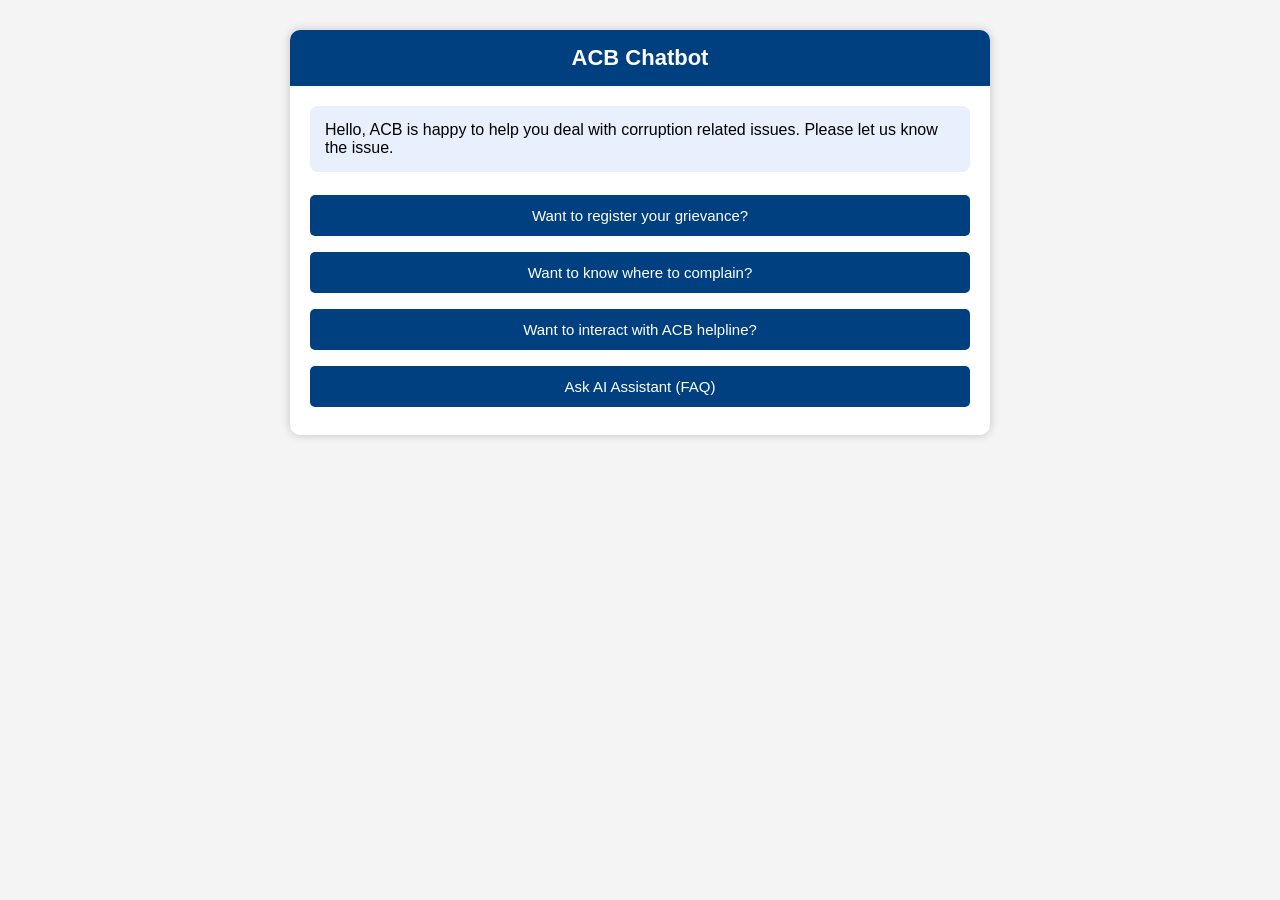
<file: index.html>
<!DOCTYPE html>
<html lang="en">
<head>
<meta charset="UTF-8">
<meta name="viewport" content="width=device-width, initial-scale=1.0">
<title>ACB Chatbot</title>
<style>
audio {
    margin-top: 10px;
}

.recording {
    color: red;
    font-weight: bold;
}
body {
    font-family: Arial, sans-serif;
    background-color: #f4f4f4;
    display: flex;
    justify-content: center;
    margin-top: 30px;
}

.chat-container {
    width: 700px;
    background: #fff;
    border-radius: 10px;
    box-shadow: 0 0 10px rgba(0,0,0,0.2);
    overflow: hidden;
}

.chat-header {
    background: #004080;
    color: white;
    text-align: center;
    padding: 15px;
    font-size: 22px;
    font-weight: bold;
}

.chat-body {
    padding: 20px;
}

.bot-message {
    background: #e8f0fe;
    padding: 15px;
    border-radius: 8px;
    margin-bottom: 15px;
}

.option-btn {
    width: 100%;
    padding: 12px;
    margin: 8px 0;
    background: #004080;
    color: white;
    border: none;
    border-radius: 5px;
    cursor: pointer;
    font-size: 15px;
}

.option-btn:hover {
    background: #0066cc;
}

.form-container {
    display: none;
    margin-top: 20px;
}

.voice-assist-controls {
    display: flex;
    align-items: center;
    gap: 15px;
    margin-bottom: 20px;
}

.mic-btn {
    background: linear-gradient(135deg, #ff6b6b, #e74c3c);
    color: white;
    border: none;
    border-radius: 50%;
    width: 60px;
    height: 60px;
    font-size: 24px;
    cursor: pointer;
    transition: all 0.3s;
    box-shadow: 0 4px 12px rgba(231, 76, 60, 0.4);
}

.mic-btn.listening {
    background: linear-gradient(135deg, #40c057, #2ecc71);
    animation: pulse 1.5s infinite;
}

@keyframes pulse {
    0%, 100% { box-shadow: 0 0 0 0 rgba(46, 204, 113, 0.7); }
    70% { box-shadow: 0 0 0 15px rgba(46, 204, 113, 0); }
}

.voice-progress {
    flex: 1;
    color: #004080;
    font-weight: bold;
}

.form-field {
    margin-bottom: 15px;
    transition: all 0.3s;
}

.form-field.active {
    transform: scale(1.02);
}

.form-field.active input,
.form-field.active textarea {
    border-color: #ff6b6b !important;
    background: #fff5f5;
}

input, textarea {
    width: 100%;
    padding: 10px;
    margin-top: 8px;
    margin-bottom: 12px;
    border: 1px solid #ccc;
    border-radius: 5px;
    box-sizing: border-box;
    transition: border-color 0.3s;
}

input:focus, textarea:focus {
    outline: none;
    border-color: #004080;
}

.submit-btn {
    width: 100%;
    padding: 12px;
    background: green;
    color: white;
    border: none;
    border-radius: 5px;
    cursor: pointer;
}

.submit-btn:hover {
    background: darkgreen;
}

.response {
    margin-top: 15px;
    padding: 15px;
    background: #d4edda;
    border-radius: 5px;
    color: #155724;
    font-weight: bold;
}

.district-container {
    display: none;
    margin-top: 20px;
}

.ai-features {
    margin-top: 20px;
    background: #fff3cd;
    padding: 15px;
    border-radius: 8px;
    display: none;
}

.ai-feature {
    margin: 10px 0;
    padding: 10px;
    background: white;
    border-radius: 8px;
}

.feature-title {
    font-weight: bold;
    color: #856404;
    margin-bottom: 5px;
}

.faq-chat {
    display: none;
    margin-top: 20px;
}

.chat-messages {
    height: 300px;
    overflow-y: auto;
    border: 1px solid #e2e8f0;
    border-radius: 8px;
    padding: 10px;
    margin-bottom: 15px;
}

.faq-msg {
    margin-bottom: 10px;
    padding: 10px;
    border-radius: 8px;
}

.faq-msg.user {
    background: #004080;
    color: white;
    margin-left: 30px;
}

.faq-msg.bot {
    background: #e8f0fe;
    color: #333;
    margin-right: 30px;
}

.faq-input {
    display: flex;
    gap: 10px;
}

.faq-input input {
    flex: 1;
    margin: 0;
}

h3 {
    color: #004080;
}
</style>

</head>

<body>

<div class="chat-container">

<div class="chat-header">
    ACB Chatbot
</div>

<div class="chat-body">

    <div class="bot-message">
        Hello, ACB is happy to help you deal with corruption related issues.
        Please let us know the issue.
    </div>

    <button class="option-btn" onclick="showGrievanceForm()">
        Want to register your grievance?
    </button>

    <button class="option-btn" onclick="showComplaintOptions()">
        Want to know where to complain?
    </button>

    <button class="option-btn" onclick="showCustomerCare()">
        Want to interact with ACB helpline?
    </button>

    <button class="option-btn" onclick="showFAQChat()">
        Ask AI Assistant (FAQ)
    </button>

    <!-- GRIEVANCE FORM -->

    <div class="form-container" id="grievanceForm">

        <h3>Grievance Registration Form</h3>
        <div style="margin-bottom: 15px;">
            <label for="languageSelector" style="font-weight: bold; margin-right: 10px;">Preferred Language:</label>
            <select id="languageSelector" onchange="updateLanguage()">
                <option value="en">English</option>
                <option value="hi">हिंదీ (Hindi)</option>
                <option value="te">తెలుగు (Telugu)</option>
                <option value="ta">தமிழ் (Tamil)</option>
            </select>
        </div>

        <form id="complaintForm">

           <!-- NAME -->
<div class="form-field" data-field="name">
    <input
        type="text"
        id="name"
        placeholder="NAME*"
        pattern="[A-Za-z ]+"
        title="Name should contain only letters and spaces"
        required
    >
</div>

<div class="form-field" data-field="email">
    <input
        type="text"
        id="email"
        placeholder="EMAIL*"
        required
    >
</div>

<div class="form-field" data-field="AADHAR">
    <input
        type="text"
        id="AADHAR"
        placeholder="AADHAR NUMBER*"
        pattern="[0-9]{12}"
        maxlength="12"
        title="AADHAR number must contain exactly 12 digits"
        required
    >
</div>

<div class="form-field" data-field="phone">
    <input
        type="tel"
        id="phone"
        placeholder="PHONE NUMBER*"
        pattern="[0-9]{10}"
        maxlength="10"
        title="Phone number must contain exactly 10 digits"
        required
    >
</div>

<div class="form-field" data-field="address">
    <textarea
        id="address"
        placeholder="ADDRESS*"
        rows="2"
        required
    ></textarea>
</div>

<div class="form-field" data-field="officerName">
    <input
        type="text"
        id="officerName"
        placeholder="OFFICER UPON WHOM YOU WANT TO COMPLAIN*"
        required
    >
</div>

<div class="form-field" data-field="officerRank">
    <input
        type="text"
        id="officerRank"
        placeholder="RANK OF THE OFFICER*"
        required
    >
</div>

<div class="form-field" data-field="incidentDate">
    <label>
        Date on which s/he asked favour/money
    </label>
    <input
        type="date"
        id="incidentDate"
        required
    >
</div>

<div class="form-field" data-field="caseDetail">
    <input
        type="text"
        id="caseDetail"
        placeholder="CASE ON WHICH YOU VISITED THE OFFICE*"
        required
    >
</div>

<div class="form-field" data-field="issueDetail">
    <label><b>Brief the issue in detail</b></label>
    <div style="display: flex; gap: 10px; align-items: flex-start;">
        <textarea
            id="issueDetail"
            placeholder="Type the issue details here..."
            rows="4"
            style="flex: 1;"
        ></textarea>
        <button
            type="button"
            id="issueMicBtn"
            class="mic-btn"
            style="width: 50px; height: 50px; border-radius: 50%; border: none; cursor: pointer; font-size: 22px; background: #ff6b6b; color: white;"
        >🎤</button>
    </div>
</div>

<br><br>

<label><b>Or upload the written complaint</b></label>

<input
    type="file"
    id="voiceFile"
    accept="file/*"
>
<hr>

<label><b>Voice Complaint Recording</b></label>

<div style="margin:10px 0;">
    <button type="button" id="startRecord" class="option-btn">
        🎤 Start Recording
    </button>

    <button type="button" id="stopRecord" class="option-btn"
        disabled
        style="background:red;">
        ⏹ Stop Recording
    </button>
</div>

<p id="recordingStatus" style="color:#004080;font-weight:bold;">
    No recording yet
</p>

<audio id="audioPlayback" controls style="width:100%;display:none;"></audio>

<input type="hidden" id="voiceData">

            <button
                type="submit"
                class="submit-btn">
                Submit Complaint
            </button>

        </form>

    </div>

    <!-- AI FEATURES -->
    <div class="ai-features" id="aiFeatures">
        <h3>AI Analysis Results</h3>
        <div class="ai-feature">
            <div class="feature-title">📝 Complaint Summary</div>
            <div id="aiSummary">Analyzing...</div>
        </div>
        <div class="ai-feature">
            <div class="feature-title">😊 Sentiment Analysis</div>
            <div id="aiSentiment">Analyzing...</div>
        </div>
        <div class="ai-feature">
            <div class="feature-title">⭐ Priority Recommendation</div>
            <div id="aiPriority">Analyzing...</div>
        </div>
    </div>

    <!-- DISTRICT SELECTION -->

    <div class="district-container" id="districtSection">

        <h3>Where did the incident of corruption occur?</h3>

        <button class="option-btn" onclick="showDistrictResponse('Srikakulam')">Srikakulam</button>

        <button class="option-btn" onclick="showDistrictResponse('Vizianagaram')">Vizianagaram</button>

        <button class="option-btn" onclick="showDistrictResponse('Visakhapatnam')">Visakhapatnam</button>

        <button class="option-btn" onclick="showDistrictResponse('East Godavari')">East Godavari</button>

        <button class="option-btn" onclick="showDistrictResponse('West Godavari')">West Godavari</button>

        <button class="option-btn" onclick="showDistrictResponse('Krishna')">Krishna</button>

        <button class="option-btn" onclick="showDistrictResponse('Guntur')">Guntur</button>

        <button class="option-btn" onclick="showDistrictResponse('Ongole')">Ongole</button>

        <button class="option-btn" onclick="showDistrictResponse('Nellore')">Nellore</button>

        <button class="option-btn" onclick="showDistrictResponse('Kurnool')">Kurnool</button>

        <button class="option-btn" onclick="showDistrictResponse('Kadapa')">Kadapa</button>

        <button class="option-btn" onclick="showDistrictResponse('Tirupati')">Tirupati</button>

        <button class="option-btn" onclick="showDistrictResponse('Ananthapuram')">Ananthapuram</button>

    </div>

    <!-- FAQ CHAT -->
    <div class="faq-chat" id="faqChat">
        <h3>AI FAQ Assistant</h3>
        <div class="chat-messages" id="faqMessages">
            <div class="faq-msg bot">Hello! Ask me anything about ACB, complaints, or procedures!</div>
        </div>
        <div class="faq-input">
            <input type="text" id="faqInput" placeholder="Ask your question...">
            <button onclick="sendFAQMessage()">Send</button>
        </div>
    </div>

    <div id="responseArea"></div>

</div>

</div>

<script src="chatbot.js"></script>
</body>
</html>
</file>
<file: cloned-site/chatbot.css>
audio { margin-top:10px; }
.recording { color:red; font-weight:bold; }
body { font-family:Arial, sans-serif; background-color:#f4f4f4; display:flex; justify-content:center; margin-top:30px; flex-direction:column; align-items:center; }
.chat-container { width:700px; background:#fff; border-radius:10px; box-shadow:0 0 10px rgba(0,0,0,0.2); overflow:hidden; }
.chat-header { background:#004080; color:white; text-align:center; padding:15px; font-size:22px; font-weight:bold; }
.chat-body { padding:20px; }
.bot-message { background:#e8f0fe; padding:15px; border-radius:8px; margin-bottom:15px; }
.option-btn { width:100%; padding:12px; margin:8px 0; background:#004080; color:white; border:none; border-radius:5px; cursor:pointer; font-size:15px; }
.option-btn:hover { background:#0066cc; }
.form-container { display:none; margin-top:20px; }
.form-field { display:flex; gap:10px; align-items:flex-start; margin-bottom:8px; }
.form-field input, .form-field textarea { flex:1; padding:10px; border:1px solid #ccc; border-radius:5px; box-sizing:border-box; transition: all 0.3s; }
.form-field.active input, .form-field.active textarea {
    border-color: #ff6b6b;
    box-shadow: 0 0 10px rgba(255, 107, 107, 0.4);
    background-color: #fff0f0;
}
.voice-assist-controls {
    display: flex;
    gap: 10px;
    align-items: center;
    margin-bottom: 20px;
    padding: 10px;
    background: #f8f9fa;
    border-radius: 8px;
}
.voice-progress {
    flex:1;
    font-weight: bold;
    color: #004080;
}
.mic-btn { background:#ff6b6b; border:none; color:white; border-radius:50%; width:50px; height:50px; font-size:22px; cursor:pointer; display:flex; align-items:center; justify-content:center; transition: all 0.3s; }
.mic-btn.listening { background:#40c057; animation: pulse 1s infinite; }
@keyframes pulse { 0%,100% { box-shadow:0 0 0 0 rgba(64,192,87,0.7); } 70% { box-shadow:0 0 0 15px rgba(64,192,87,0); } }
.submit-btn { width:100%; padding:12px; background:green; color:white; border:none; border-radius:5px; cursor:pointer; }
.submit-btn:hover { background:darkgreen; }
.response { margin-top:15px; padding:15px; background:#d4edda; border-radius:5px; color:#155724; font-weight:bold; }
.district-container { display:none; margin-top:20px; }
h3 { color:#004080; }
/* AI Features Section */
.ai-features { display:none; margin-top:20px; padding:15px; background:#fff3cd; border-radius:8px; }
.ai-feature { margin:10px 0; padding:10px; background:white; border-radius:5px; }
.feature-title { font-weight:bold; color:#856404; margin-bottom:5px; }
/* FAQ Chat */
.faq-chat { display:none; margin-top:20px; border-top:1px solid #eee; padding-top:15px; }
.chat-messages { max-height:200px; overflow-y:auto; margin-bottom:10px; }
.faq-msg { padding:8px; border-radius:5px; margin:5px 0; }
.faq-msg.user { background:#004080; color:white; margin-left:20%; }
.faq-msg.bot { background:#e8f0fe; margin-right:20%; }
.faq-input { display:flex; gap:8px; }
.faq-input input { flex:1; padding:8px; border:1px solid #ccc; border-radius:5px; }
.faq-input button { background:#004080; color:white; border:none; padding:8px 16px; border-radius:5px; cursor:pointer; }
</file>
